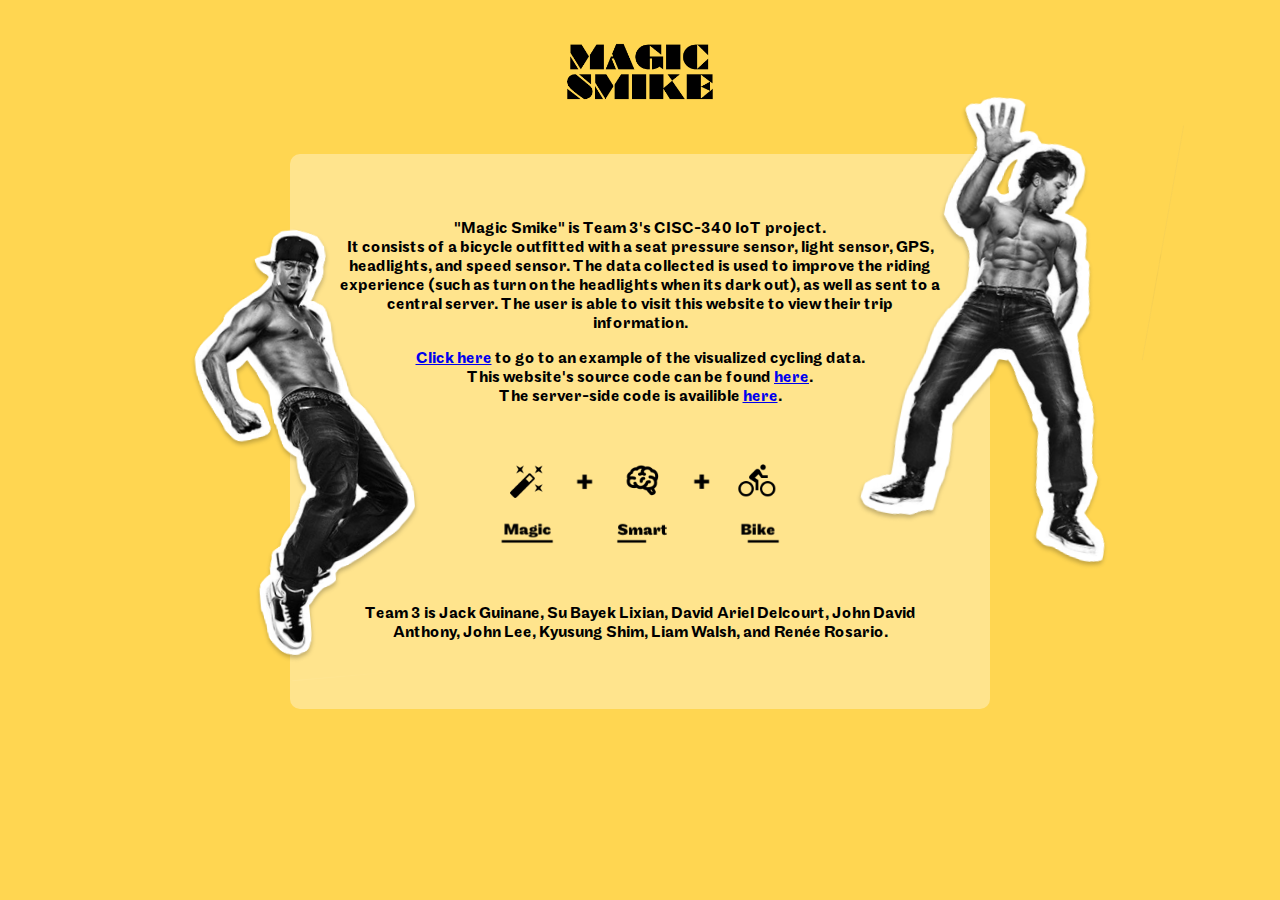
<file: about.html>
<!DOCTYPE html>
<html lang="en">
    <head>
        <meta charset="utf-8">
        <meta name="viewport" content="width=device-width, initial-scale=1, shrink-to-fit=no">
        <title>About - Magic Smike</title>
        <link href="style.css" rel="stylesheet" type="text/css">
    </head>

    <body style="text-align: center;">
        <h1><a href="./about.html" style="text-decoration: none;"><img src="logo.png" alt="Magic Smike" width="150" style="padding: 20px"></a></h1>
        <div id="about" style="text-align: center;max-width: 600px;margin:auto;padding: 50px;background-color: rgba(255,255,255,0.35);border-radius: 10px;margin-bottom:50px;">
            <p>"Magic Smike" is Team 3's CISC-340 IoT project.<br>It consists of a bicycle outfitted with a seat pressure sensor, light sensor, GPS, headlights, and speed sensor. The data collected is used to improve the riding experience (such as turn on the headlights when its dark out), as well as sent to a central server. The user is able to visit this website to view their trip information.</p>
            <p>
                <a href="./">Click here</a> to go to an example of the visualized cycling data.<br>
                This website's source code can be found <a href="https://github.com/qjack001/Magic-Smike">here</a>.<br>
                The server-side code is availible <a href="https://github.com/shimks/smike">here</a>.<br>
            </p>
            <br><br>
            <img src="equation.png" alt="'Magic' + 'Smart' + 'Bike'" width="280">
            <br><br><br>
            <p>Team 3 is Jack Guinane, Su Bayek Lixian, David Ariel Delcourt, John David Anthony, John Lee, Kyusung Shim, Liam Walsh, and Renée Rosario.</p>
        </div>
        <img class="sticker" src="stripper1.png" style="top:230px;right:calc(50% + 230px);transform:rotate(-5deg);">
        <img class="sticker" src="stripper2.png" style="top:100px;left:calc(50% + 250px);transform:rotate(10deg);">
    </body>
</html>
</file>
<file: style.css>
@font-face 
{
    font-family: 'Maple';
    src: url('./Fonts/Maple-Medium.eot');
    src: url('./Fonts/Maple-Medium.eot?#iefix') format('embedded-opentype'),
        url('./Fonts/Maple-Medium.woff2') format('woff2'),
        url('./Fonts/Maple-Medium.woff') format('woff'),
        url('./Fonts/Maple-Medium.ttf') format('truetype');
    font-weight: 500;
    font-style: normal;
}

@font-face 
{
    font-family: 'Maple';
    src: url('./Fonts/Maple-Black.eot');
    src: url('./Fonts/Maple-Black.eot?#iefix') format('embedded-opentype'),
        url('./Fonts/Maple-Black.woff2') format('woff2'),
        url('./Fonts/Maple-Black.woff') format('woff'),
        url('./Fonts/Maple-Black.ttf') format('truetype');
    font-weight: 900;
    font-style: normal;
}

html
{
    background-color: #FFD651;
    font-family: "Maple", sans-serif;
}

body
{
    height: 100%;
    margin: 0;
    padding: 0;
}

#stats
{
    width: calc(50% - 100px);
    float: right;
    padding: 20px 50px;
}

#mapContainer
{
    width: 50%; 
    height: 100%;
    position: fixed;
}

#mapContainer div
{
    box-shadow: inset #000 -15px 0px 20px -20px;
    opacity: 0.9;
}

#date
{
    text-transform: uppercase;
    font-size: 1rem;
    font-weight: normal;
}

.distance
{
    font-size: 2rem;
    margin-top: 15px;
    margin-bottom: 60px;
}

.stat-box
{
    text-align: center;
    padding: 10px;
    background-color: rgba(255, 255, 255, 0.3);
    width: calc(50% - 30px);
    display: inline-block;
    border-radius: 10px;
    float: left;
}

#avg-speed
{
    float: right;
}

.stat-value
{
    font-size: 4rem;
    font-family: "Maple-bold";
    margin: 30px;
}

.graph
{
    width: calc(100% - 20px);
    margin-top: 20px;
    height: 300px;
    margin-bottom: 50px;
    padding-right: 10px;
}

.nav-bar
{
    margin: 0 auto 60px auto;
    clear: both;
    user-select: none;
}

.nav
{
    font-size: 2rem;
    display: inline-block;
    float: left;
}

#next
{
    float: right;
}

.nav-link
{
    text-decoration: none;
    color: #000;
}

.nav-text
{
    border-bottom: 4px solid transparent;
}

.nav-text:hover
{
    border-color: #000;
}

.sticker
{
    position: absolute;
    height: 450px;
    -webkit-filter: drop-shadow(0 1px 2px rgba(0,0,0,0.24));
    filter: drop-shadow(0 3px 2px rgba(0,0,0,0.24));

}

/* tablets */
@media only screen and (max-width: 950px)
{
    #stats
    {
        width: calc(100% - 40px);
        float: none;
        padding: 20px 20px;
    }

    #mapContainer
    {
        width: 100%; 
        height: 700px;
        position: relative;
    }

    #mapContainer div
    {
        box-shadow: inset #000 0px 15px 20px -20px;
    }
}

/* mobile phones */
@media only screen and (max-width: 450px)
{
    html
    {
        font-size: 10px;
    }
    
    .stat-value
    {
        font-size: 3rem;
    }
}
</file>
